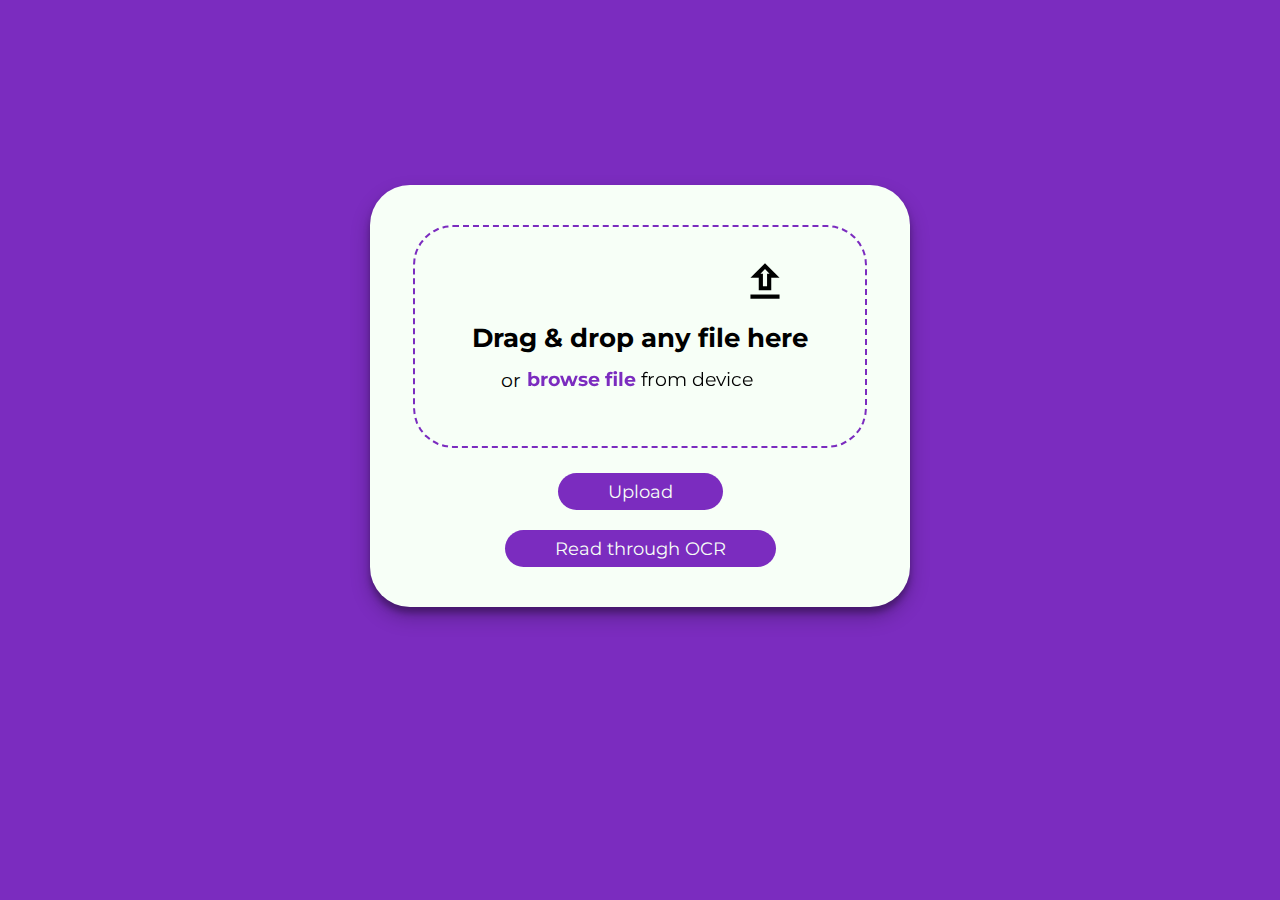
<file: static/index.html>
<html>
  <head>
    <title>OCR Web App</title>
    <link
      href="https://fonts.googleapis.com/css?family=Material+Icons|Material+Icons+Outlined"
      rel="stylesheet"
    />
    <style>
      @import url("https://fonts.googleapis.com/css2?family=Montserrat&display=swap");
      body {
        margin: 0;
        padding: 0;
        box-sizing: border-box;
        font-family: "Montserrat", sans-serif;
      }
      section {
        display: flex;
        justify-content: center;
        align-items: center;
        height: 100vh;
        flex-direction: column;
        gap: 2rem;
        background-color: #7b2cbf;
      }

      .form-container {
        /* width: 100vw;
    height: 100vh; */

        display: flex;
        justify-content: center;
        align-items: center;
      }
      .ocr-result-container {
        background-color: #f7fff7;
        width: 420px;
        padding: 30px 60px;
        border-radius: 40px;
        display: flex;
        align-items: center;
        justify-content: center;
        flex-direction: column;
        box-shadow: rgba(0, 0, 0, 0.24) 0px 10px 20px,
          rgba(0, 0, 0, 0.28) 0px 6px 6px;
      }
      .upload-files-container {
        background-color: #f7fff7;
        width: 420px;
        padding: 30px 60px;
        border-radius: 40px;
        display: flex;
        align-items: center;
        justify-content: center;
        flex-direction: column;
        box-shadow: rgba(0, 0, 0, 0.24) 0px 10px 20px,
          rgba(0, 0, 0, 0.28) 0px 6px 6px;
      }
      .drag-file-area {
        border: 2px dashed #7b2cbf;
        border-radius: 40px;
        margin: 10px 0 15px;
        padding: 30px 50px;
        width: 350px;
        text-align: center;
      }
      .drag-file-area .upload-icon {
        font-size: 50px;
      }
      .drag-file-area h3 {
        font-size: 26px;
        margin: 15px 0;
      }
      .drag-file-area label {
        font-size: 19px;
      }
      .drag-file-area label .browse-files-text {
        color: #7b2cbf;
        font-weight: bolder;
        cursor: pointer;
      }
      .browse-files span {
        position: relative;
        top: -25px;
      }
      .default-file-input {
        opacity: 0;
      }
      .cannot-upload-message {
        background-color: #ffc6c4;
        font-size: 17px;
        display: flex;
        align-items: center;
        margin: 5px 0;
        padding: 5px 10px 5px 30px;
        border-radius: 5px;
        color: #bb0000;
        display: none;
      }
      @keyframes fadeIn {
        0% {
          opacity: 0;
        }
        100% {
          opacity: 1;
        }
      }
      .cannot-upload-message span,
      .upload-button-icon {
        padding-right: 10px;
      }
      .cannot-upload-message span:last-child {
        padding-left: 20px;
        cursor: pointer;
      }
      .file-block {
        color: #f7fff7;
        background-color: #7b2cbf;
        transition: all 1s;
        width: 390px;
        position: relative;
        display: none;
        flex-direction: row;
        justify-content: space-between;
        align-items: center;
        margin: 10px 0 15px;
        padding: 10px 20px;
        border-radius: 25px;
        cursor: pointer;
      }
      .file-info {
        display: flex;
        align-items: center;
        font-size: 15px;
      }
      .file-icon {
        margin-right: 10px;
      }
      .file-name,
      .file-size {
        padding: 0 3px;
      }
      .remove-file-icon {
        cursor: pointer;
      }
      .progress-bar {
        display: flex;
        position: absolute;
        bottom: 0;
        left: 4.5%;
        width: 0;
        height: 5px;
        border-radius: 25px;
        background-color: #4bb543;
      }
      .upload-button {
        font-family: "Montserrat";
        background-color: #7b2cbf;
        color: #f7fff7;
        display: flex;
        align-items: center;
        font-size: 18px;
        border: none;
        border-radius: 20px;
        margin: 10px;
        padding: 7.5px 50px;
        cursor: pointer;
      }

      .ocr-button {
        font-family: "Montserrat";
        background-color: #7b2cbf;
        color: #f7fff7;
        display: flex;
        align-items: center;
        font-size: 18px;
        border: none;
        border-radius: 20px;
        margin: 10px;
        padding: 7.5px 50px;
        cursor: pointer;
      }
      /* #ocrResult {
        display: none;
        transition: all 600ms;
      } */
      .hidden {
        opacity: 0;
        transform: translateY(-20px);
        transition: opacity 0.5s ease-in-out, transform 0.5s ease-in-out;
      }
      .visible {
        opacity: 1;
        transform: translateY(0);
      }
    </style>
  </head>
  <body>
    <!-- <h1>OCR Web App</h1>
    <form id="uploadForm" enctype="multipart/form-data">
      <input type="file" name="file" id="fileInput" />
      <input type="button" value="Upload and OCR" onclick="uploadAndOCR()" />
    </form>
    <h2>OCR Result:</h2>
    <div id="ocrResult"></div>

    <script>
    
    </script> -->
    <section>
      <form
        id="uploadForm"
        class="form-container"
        enctype="multipart/form-data"
      >
        <div class="upload-files-container">
          <div class="drag-file-area">
            <span class="material-icons-outlined upload-icon">
              file_upload
            </span>
            <h3 class="dynamic-message">Drag & drop any file here</h3>
            <label class="label">
              or
              <span class="browse-files">
                <input
                  type="file"
                  id="fileInputamogh"
                  class="default-file-input"
                />
                <span class="browse-files-text">browse file</span>
                <span>from device</span>
              </span>
            </label>
          </div>
          <span class="cannot-upload-message">
            <span class="material-icons-outlined">error</span> Please select a
            file first
            <span class="material-icons-outlined cancel-alert-button"
              >cancel</span
            >
          </span>
          <div class="file-block">
            <div class="file-info">
              <span class="material-icons-outlined file-icon">description</span>
              <span class="file-name"> </span> |
              <span class="file-size"> </span>
            </div>
            <span class="material-icons remove-file-icon">delete</span>
            <div class="progress-bar"></div>
          </div>
          <button id="fileInput" type="button" class="upload-button">
            Upload
          </button>
          <input
            class="ocr-button"
            id="ocr-btn"
            type="button"
            value="Read through OCR"
            onclick="uploadAndOCR()"
          />
        </div>
      </form>

      <div id="ocrResult" class="ocr-result-container hidden"></div>
    </section>
    <script>
      async function uploadAndOCR() {
        const ocrResultElement = document.getElementById("ocrResult");

        // const fileInput = document.getElementById("fileInput");

        const formData = new FormData();
        formData.append("file", fileInput.files[0]);

        const response = await fetch("/upload/", {
          method: "POST",
          body: formData,
        });

        const data = await response.json();

        ocrResultElement.innerText = `OCR result: ${data.prediction}`;
        ocrResultElement.classList.remove("hidden");
        ocrResultElement.classList.add("visible");
        console.log(data);
      }
    </script>
    <script>
      var isAdvancedUpload = (function () {
        var div = document.createElement("div");
        return (
          ("draggable" in div || ("ondragstart" in div && "ondrop" in div)) &&
          "FormData" in window &&
          "FileReader" in window
        );
      })();

      let draggableFileArea = document.querySelector(".drag-file-area");
      let browseFileText = document.querySelector(".browse-files");
      let uploadIcon = document.querySelector(".upload-icon");
      let dragDropText = document.querySelector(".dynamic-message");
      let fileInput = document.querySelector(".default-file-input");
      let cannotUploadMessage = document.querySelector(
        ".cannot-upload-message"
      );
      let cancelAlertButton = document.querySelector(".cancel-alert-button");
      let uploadedFile = document.querySelector(".file-block");
      let fileName = document.querySelector(".file-name");
      let fileSize = document.querySelector(".file-size");
      let progressBar = document.querySelector(".progress-bar");
      let removeFileButton = document.querySelector(".remove-file-icon");
      let uploadButton = document.querySelector(".upload-button");
      let fileFlag = 0;
      const ocrResultElement = document.getElementById("ocrResult");
      const ocrbtn = document.getElementById("ocr-btn");

      fileInput.addEventListener("click", () => {
        fileInput.value = "";
        console.log("test", fileInput.value);
      });

      fileInput.addEventListener("change", (e) => {
        console.log(" path > " + fileInput.value);
        uploadIcon.innerHTML = "check_circle";
        dragDropText.innerHTML = "File Dropped Successfully!";
        document.querySelector(
          ".label"
        ).innerHTML = `drag & drop or <span class="browse-files"> <input type="file" class="default-file-input" style=""/> <span class="browse-files-text" style="top: 0;"> browse file</span></span>`;
        uploadButton.innerHTML = `Upload`;
        fileName.innerHTML = fileInput.files[0].name;
        fileSize.innerHTML =
          (fileInput.files[0].size / 1024).toFixed(1) + " KB";
        uploadedFile.style.cssText = "display: flex;";
        progressBar.style.width = 0;
        fileFlag = 0;
      });

      uploadButton.addEventListener("click", () => {
        let isFileUploaded = fileInput.value;
        if (isFileUploaded != "") {
          if (fileFlag == 0) {
            fileFlag = 1;
            var width = 0;
            var id = setInterval(frame, 50);
            function frame() {
              if (width >= 390) {
                clearInterval(id);
                uploadButton.innerHTML = `<span class="material-icons-outlined upload-button-icon"> check_circle </span> Uploaded`;
              } else {
                width += 50;
                progressBar.style.width = width + "px";
              }
            }
          }
        } else {
          cannotUploadMessage.style.cssText =
            "display: flex; animation: fadeIn linear 1.5s;";
        }
      });

      cancelAlertButton.addEventListener("click", () => {
        cannotUploadMessage.style.cssText = "display: none;";
      });

      if (isAdvancedUpload) {
        [
          "drag",
          "dragstart",
          "dragend",
          "dragover",
          "dragenter",
          "dragleave",
          "drop",
        ].forEach((evt) =>
          draggableFileArea.addEventListener(evt, (e) => {
            e.preventDefault();
            e.stopPropagation();
          })
        );

        ["dragover", "dragenter"].forEach((evt) => {
          draggableFileArea.addEventListener(evt, (e) => {
            e.preventDefault();
            e.stopPropagation();
            uploadIcon.innerHTML = "file_download";
            dragDropText.innerHTML = "Drop your file here!";
          });
        });

        draggableFileArea.addEventListener("drop", (e) => {
          uploadIcon.innerHTML = "check_circle";
          dragDropText.innerHTML = "File Dropped Successfully!";
          document.querySelector(
            ".label"
          ).innerHTML = `drag & drop or <span class="browse-files"> <input type="file" class="default-file-input" style=""/> <span class="browse-files-text" style="top: -23px; left: -20px;"> browse file</span> </span>`;
          uploadButton.innerHTML = `Upload`;

          let files = e.dataTransfer.files;
          fileInput.files = files;
          console.log(files[0].name + " " + files[0].size);
          console.log(document.querySelector(".default-file-input").value);
          fileName.innerHTML = files[0].name;

          fileSize.innerHTML = (files[0].size / 1024).toFixed(1) + " KB";
          uploadedFile.style.cssText = "display: flex;";
          progressBar.style.width = 0;
          fileFlag = 0;
        });
      }

      removeFileButton.addEventListener("click", () => {
        uploadedFile.style.cssText = "display: none;";
        fileInput.value = "";
        uploadIcon.innerHTML = "file_upload";
        dragDropText.innerHTML = "Drag & drop any file here";
        document.querySelector(
          ".label"
        ).innerHTML = `or <span class="browse-files"> <input type="file" class="default-file-input"/> <span class="browse-files-text">browse file</span> <span>from device</span> </span>`;
        uploadButton.innerHTML = `Upload`;
      });
    </script>
  </body>
</html>
</file>
